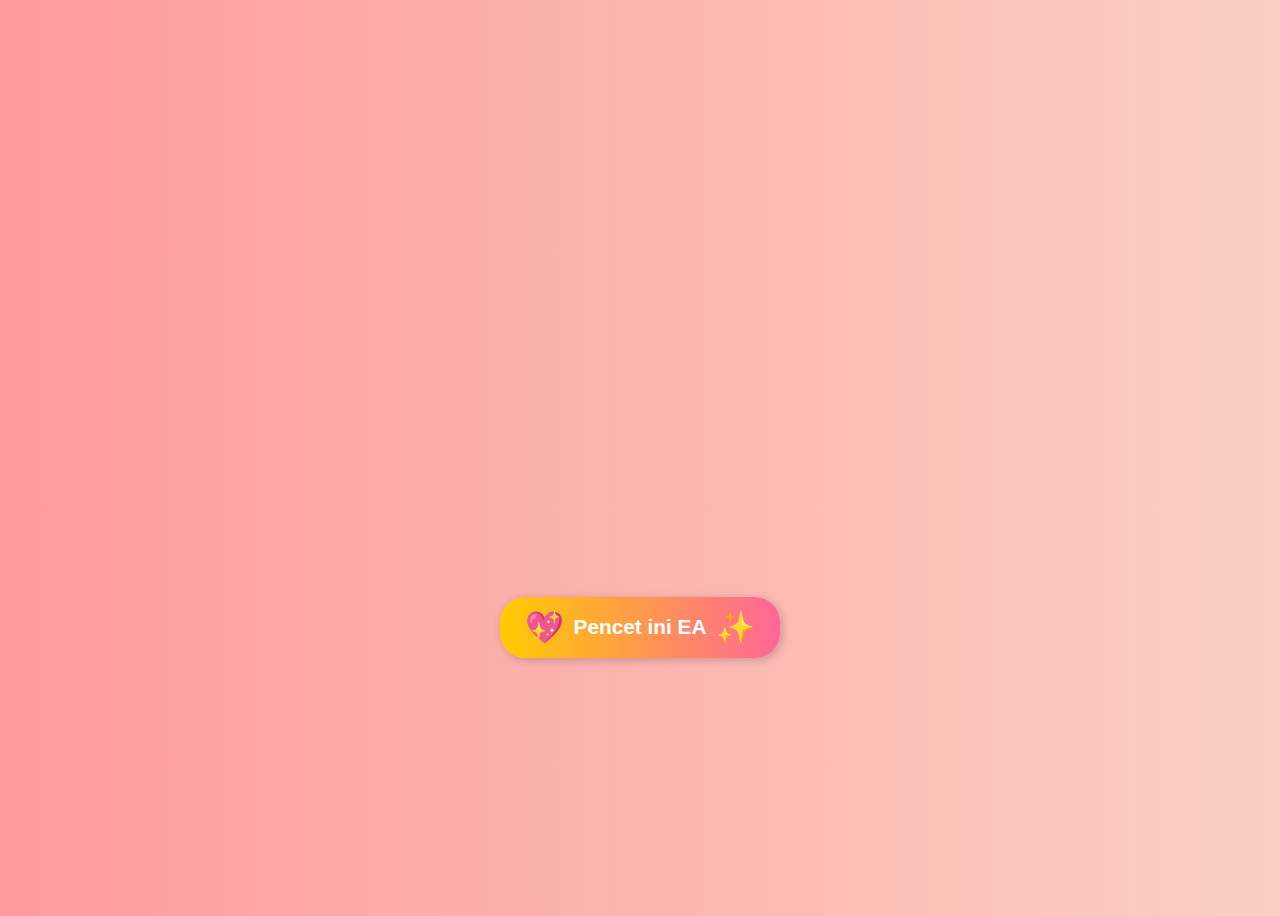
<file: index.html>
<!DOCTYPE html>
<html lang="en">
<head>
    <meta charset="UTF-8">
    <meta name="viewport" content="width=device-width, initial-scale=1.0">
    <title>Happy Birthday Elvira! 🎂</title>
    <link href="https://fonts.googleapis.com/css2?family=Poppins:wght@300;400;600&display=swap" rel="stylesheet">
    <link rel="stylesheet" href="style.css">
</head>
<body>
    <h1 id="title">Happy Birthday, Elvira Ayu Thirany! 🎉</h1>
    <p class="message" id="message">Wishing you all the happiness and success in life! 🎂💖</p>
    <p class="ea-text" id="ea-text">EA EA</p> 
    <button id="celebrate-btn" onclick="handleClick()">
        <span class="icon">💖</span> Pencet ini EA <span class="icon">✨</span>
    </button>
    <button id="new-btn" class="hidden" onclick="showLongText()">🎁 Ini Juga EA!</button>
    
    <p class="long-text" id="long-text">
        Happy Birthday, piraaaaa! 🎂✨<br><br>
        On this special day, I want to wish you all the joy, success, and happiness that life has to offer. 
        May your days be filled with laughter, your dreams come true, and your heart always be surrounded by love. 
        You are an amazing person, and today is all about celebrating YOU! 💖🎊🎈<br><br>
        Keep shining, and never stop chasing your dreams! ✨
    </p>
    <script src="script.js"></script>
</body>
</html>
</file>
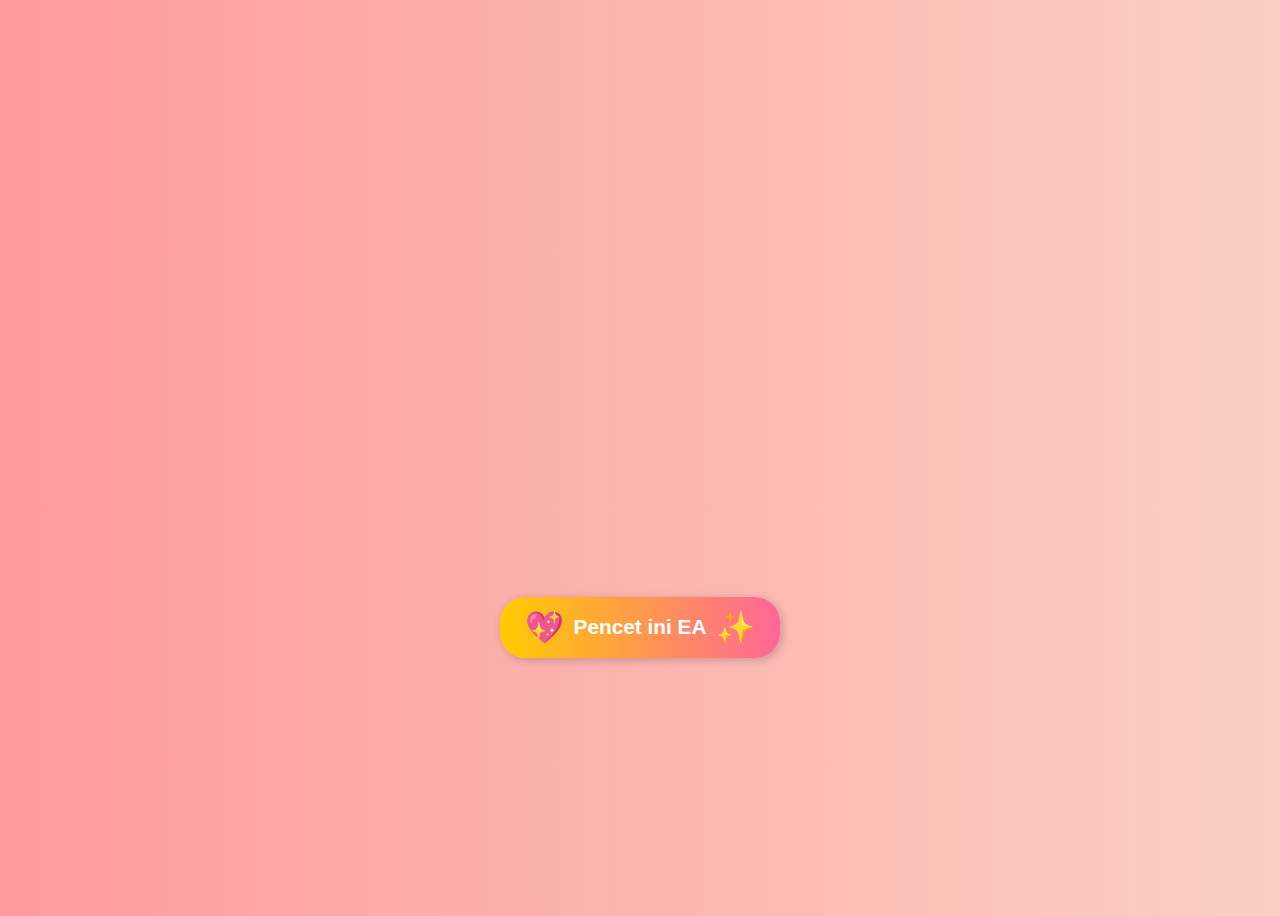
<file: B'Daypir.html>
<!DOCTYPE html>
<html lang="en">
<head>
    <meta charset="UTF-8">
    <meta name="viewport" content="width=device-width, initial-scale=1.0">
    <title>Happy Birthday Elvira! 🎂</title>
    <link href="https://fonts.googleapis.com/css2?family=Poppins:wght@300;400;600&display=swap" rel="stylesheet">
    <link rel="stylesheet" href="style.css">
</head>
<body>
    <h1 id="title">Happy Birthday, Elvira Ayu Thirany! 🎉</h1>
    <p class="message" id="message">ishing you all the happiness and success in life! 🎂💖</p>
    <p class="ea-text" id="ea-text">EA EA</p> 
    <button id="celebrate-btn" onclick="handleClick()">
        <span class="icon">💖</span> Pencet ini EA <span class="icon">✨</span>
    </button>
    <button id="new-btn" class="hidden" onclick="showLongText()">🎁 Ini Juga EA!</button>
    
    <p class="long-text" id="long-text">
        Happy Birthday, piraaaaa! 🎂✨<br><br>
        On this special day, I want to wish you all the joy, success, and happiness that life has to offer. 
        May your days be filled with laughter, your dreams come true, and your heart always be surrounded by love. 
        You are an amazing person, and today is all about celebrating YOU! 💖🎊🎈<br><br>
        Keep shining, and never stop chasing your dreams! ✨
    </p>
    <script src="script.js"></script>
</body>
</html>
</file>
<file: style.css>
body {
    font-family: 'Poppins', sans-serif;
    text-align: center;
    background: linear-gradient(to right, #ff9a9e, #fad0c4);
    height: 100vh;
    overflow: hidden;
    display: flex;
    flex-direction: column;
    justify-content: center;
    align-items: center;
    color: #fff;
    position: relative;
}

h1 {
    font-size: 3.5em;
    font-weight: 600;
    opacity: 0;
    transform: scale(0);
    transition: all 1s ease-in-out;
    text-shadow: 2px 2px 10px rgba(255, 255, 255, 0.6);
}

.message, .ea-text, .long-text {
    font-size: 1.5em;
    opacity: 0;
    margin-top: 20px;
    transition: opacity 2s ease-in-out;
    text-shadow: 1px 1px 5px rgba(255, 255, 255, 0.5);
}

.long-text {
    max-width: 70%;
    background: rgba(255, 255, 255, 0.3);
    padding: 15px;
    border-radius: 15px;
    display: none;
    color: #fff;
}

button {
    padding: 12px 25px;
    font-size: 1.3em;
    border: none;
    background: linear-gradient(to right, #ffcc00, #ff6699);
    color: white;
    cursor: pointer;
    border-radius: 25px;
    margin-top: 20px;
    transition: 0.3s;
    display: flex;
    align-items: center;
    gap: 10px;
    font-weight: bold;
    box-shadow: 2px 2px 10px rgba(0, 0, 0, 0.2);
}

button:hover {
    background: linear-gradient(to right, #ffd700, #ff3366);
    transform: scale(1.1);
    box-shadow: 2px 2px 15px rgba(255, 255, 255, 0.5);
}

.hidden {
    display: none;
}

.icon {
    font-size: 1.5em;
}

.balloon {
    position: absolute;
    width: 55px;
    height: 75px;
    background: pink;
    border-radius: 50%;
    bottom: -100px;
    animation: float 5s linear infinite;
}

@keyframes float {
    0% { transform: translateY(0); opacity: 1; }
    100% { transform: translateY(-800px); opacity: 0; }
}
</file>
